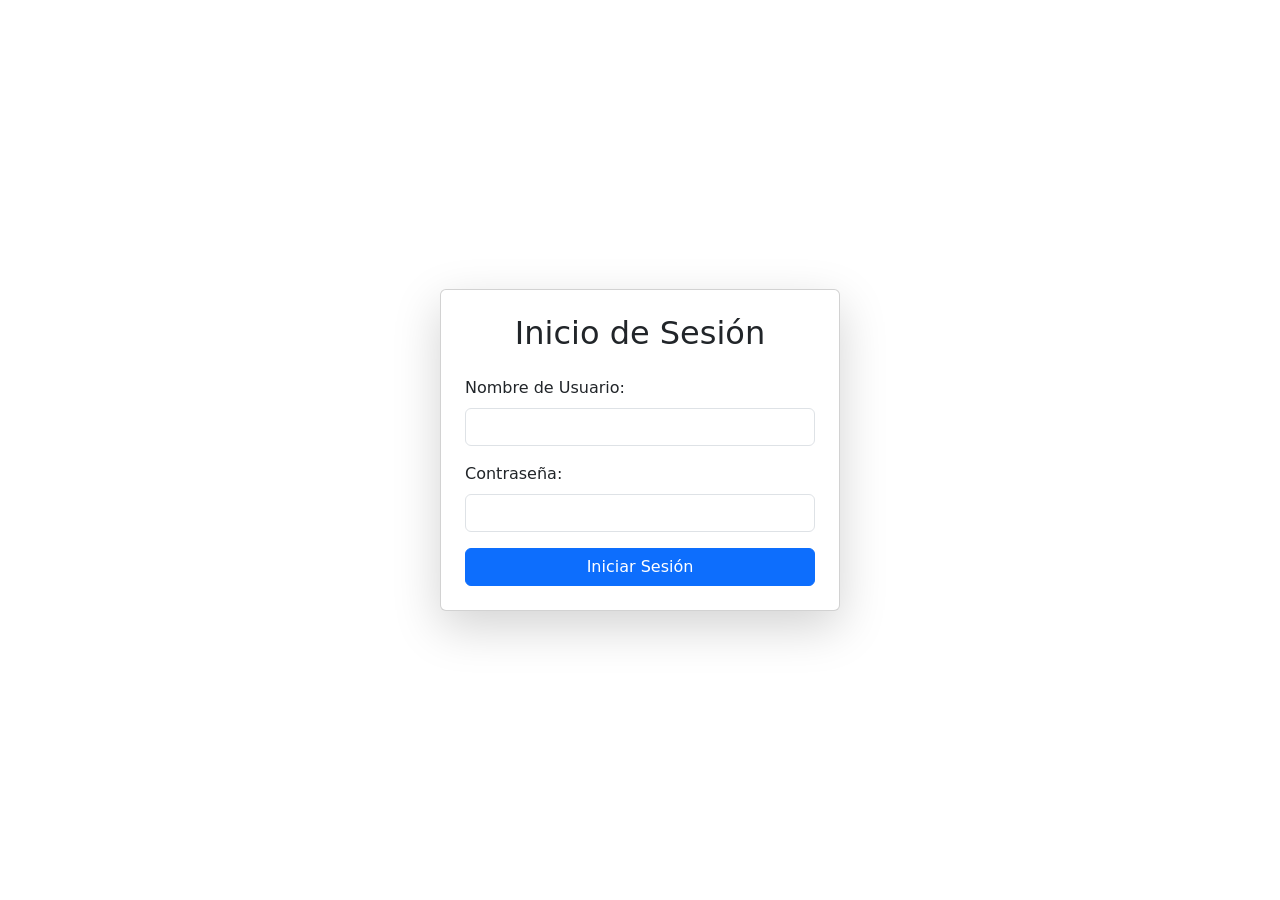
<file: public/index.html>
<!DOCTYPE html>
<html lang="es">
<head>
    <meta charset="UTF-8">
    <meta name="viewport" content="width=device-width, initial-scale=1.0">
    <title>Login del Sistema</title>
    <!-- Enlace de Bootstrap CSS -->
    <link href="https://cdn.jsdelivr.net/npm/bootstrap@5.3.0/dist/css/bootstrap.min.css" rel="stylesheet">
</head>
<body>
    <div class="container vh-100 d-flex justify-content-center align-items-center">
        <div class="card shadow-lg p-4" style="max-width: 400px; width: 100%;">
            <h2 class="text-center mb-4">Inicio de Sesión</h2>
            <form action="../app/controller/FrontController.php" method="post">
                <div class="mb-3">
                    <label for="nombre" class="form-label">Nombre de Usuario:</label>
                    <input type="text" name="nombre" id="nombre" class="form-control" required>
                </div>
                <div class="mb-3">
                    <label for="contra" class="form-label">Contraseña:</label>
                    <input type="password" name="contra" id="contra" class="form-control" required>
                </div>
                <div class="d-grid">
                    <input type="hidden" name="type" value="login" class="form-control" required>
                    <button type="submit" class="btn btn-primary">Iniciar Sesión</button>
                </div>
            </form>
        </div>
    </div>

    <!-- Enlace de Bootstrap JS y dependencias -->
    <script src="https://cdn.jsdelivr.net/npm/bootstrap@5.3.0/dist/js/bootstrap.bundle.min.js"></script>
</body>
</html>
</file>
